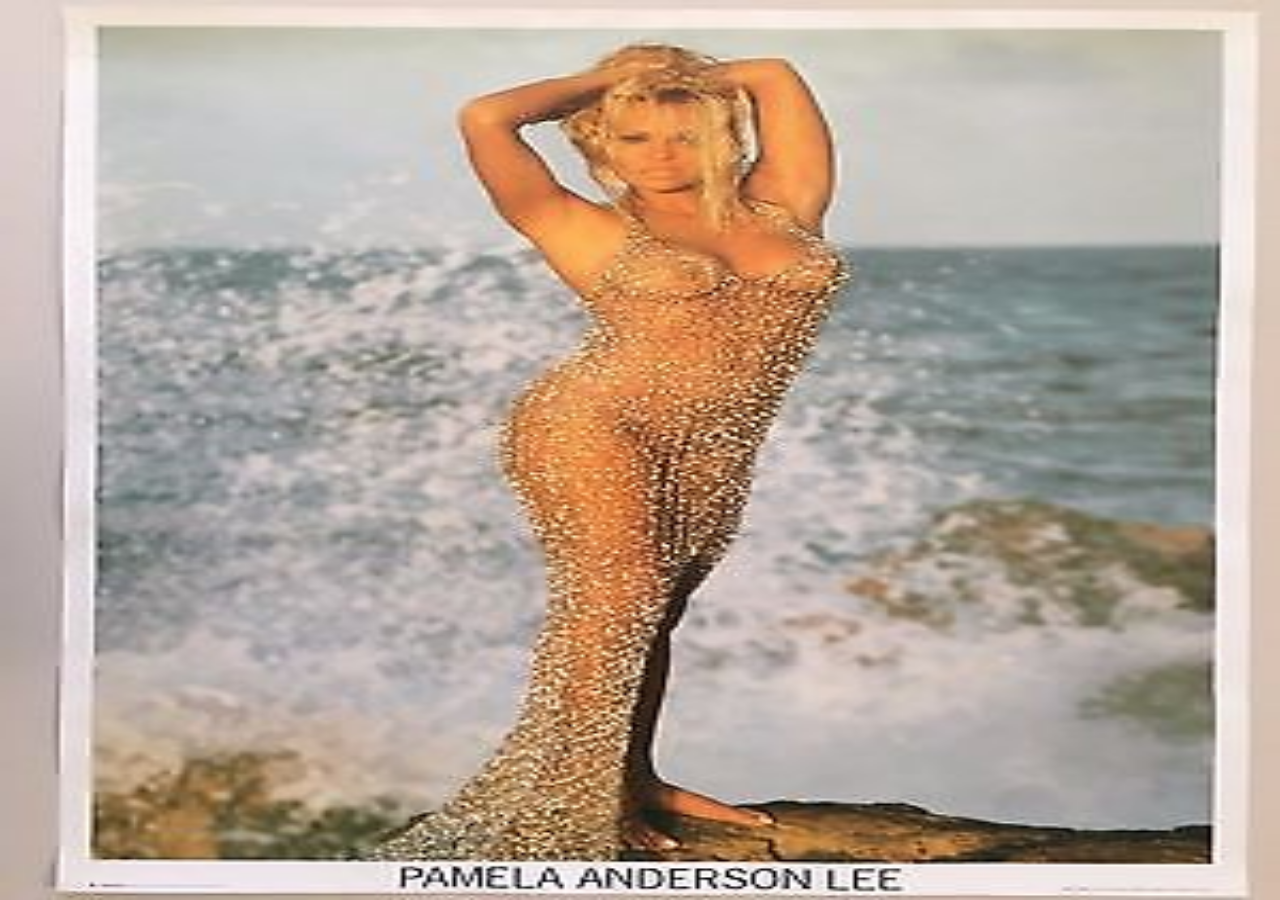
<file: index2.html>
<!DOCTYPE html>
<html lang="en">
<head>
  <meta charset="UTF-8">
  <meta name="viewport" content="width=device-width, initial-scale=1.0">
  <title>Image Eraser</title>
  <style>
    body {
      margin: 0;
      overflow: hidden;
    }

    canvas {
      display: block;
    }
  </style>
</head>
<body>

<canvas id="canvas"></canvas>

<script>
  // Set up the canvas
  const canvas = document.getElementById('canvas');
  const ctx = canvas.getContext('2d');

  // Set the canvas size
  canvas.width = window.innerWidth;
  canvas.height = window.innerHeight;

  // Load the background image
  const backgroundImage = new Image();
  backgroundImage.src = 'assets/images/pamela.jpeg';

  // Draw the background image on the canvas
  backgroundImage.onload = function () {
    ctx.drawImage(backgroundImage, 0, 0, canvas.width, canvas.height);
  };

  // Flag to determine whether erasing is active
  let isErasing = false;

  // Event listeners for mouse down and up
  canvas.addEventListener('mousedown', () => {
    isErasing = true;
  });

  canvas.addEventListener('mouseup', () => {
    isErasing = false;
  });

  // Event listener for mouse move
  canvas.addEventListener('mousemove', (e) => {
    if (isErasing) {
      // Get the current mouse position
      const x = e.clientX - canvas.getBoundingClientRect().left;
      const y = e.clientY - canvas.getBoundingClientRect().top;

      // Clear a portion of the canvas at the mouse position
      ctx.clearRect(x - 10, y - 10, 20, 20);
    }
  });
</script>

</body>
</html>
</file>
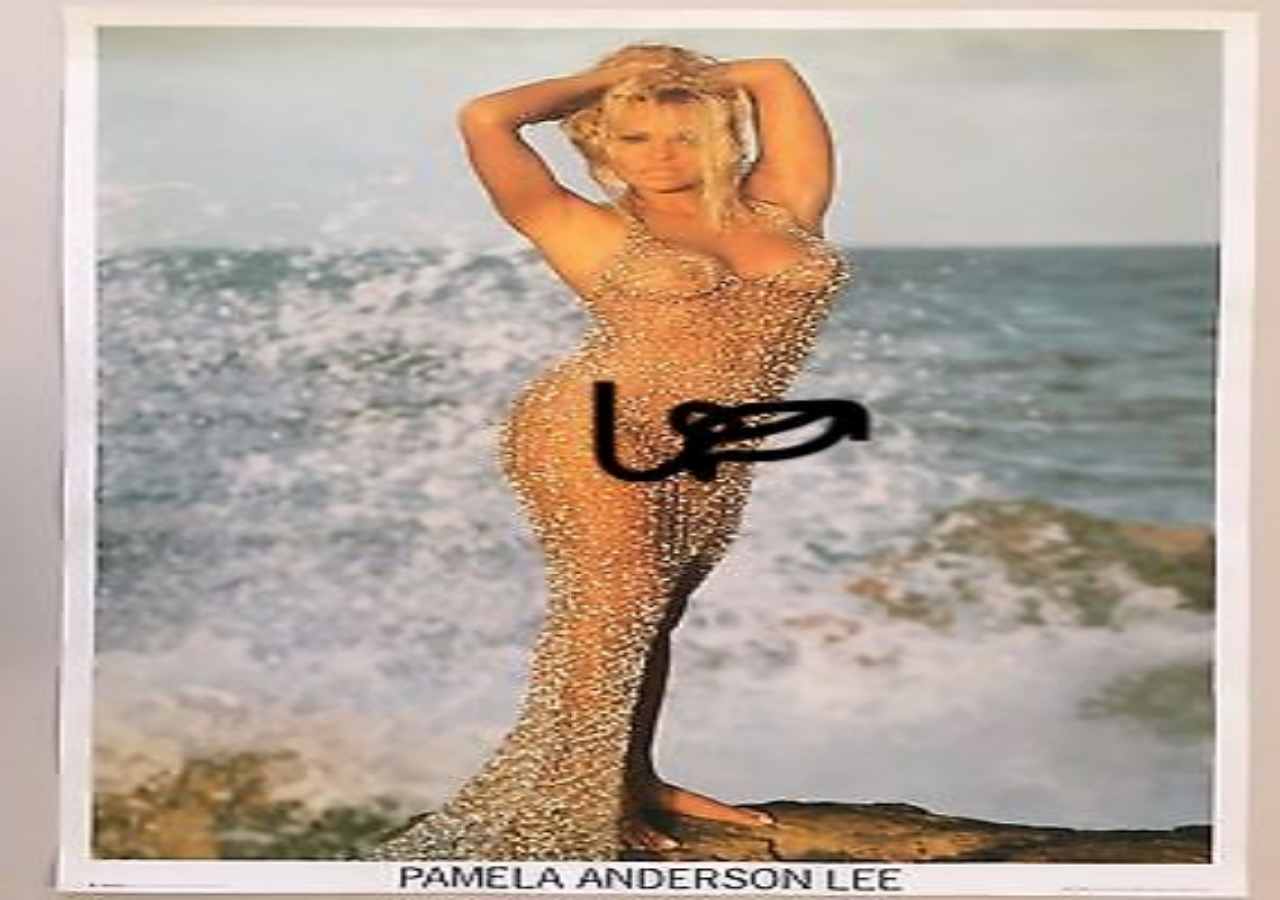
<file: index3.html>
<!DOCTYPE html>
<html lang="en">
<head>
  <meta charset="UTF-8">
  <meta name="viewport" content="width=device-width, initial-scale=1.0">
  <title>pamr</title>
  <style>
    body {
      margin: 0;
      overflow: hidden;
    }

    canvas {
      display: block;
    }

    #background-image {
      position: fixed;
      top: 0;
      left: 0;
      width: 100vw;
      height: 100vh;
      pointer-events: none; /* Allows clicks to pass through the image to the canvas */
    }
  </style>
</head>
<body>

<img id="background-image" src="assets/images/pamelaWithText.jpeg" alt="Background Image">

<canvas id="canvas"></canvas>

<script>
  // Set up the canvas
  const canvas = document.getElementById('canvas');
  const ctx = canvas.getContext('2d');

  // Set the canvas size
  canvas.width = window.innerWidth;
  canvas.height = window.innerHeight;

  // Load the background image
  const backgroundImage = new Image();
  backgroundImage.src = 'assets/images/pamela.jpeg';

  // Draw the background image on the canvas
  backgroundImage.onload = function () {
    ctx.drawImage(backgroundImage, 0, 0, canvas.width, canvas.height);
  };

  // Flag to determine whether erasing is active
  let isErasing = false;

  // Event listeners for mouse down and up
  canvas.addEventListener('mousedown', () => {
    isErasing = true;
  });

  canvas.addEventListener('mouseup', () => {
    isErasing = false;
  });

  // Event listener for mouse move
  canvas.addEventListener('mousemove', (e) => {
    if (isErasing) {
      // Get the current mouse position
      const x = e.clientX - canvas.getBoundingClientRect().left;
      const y = e.clientY - canvas.getBoundingClientRect().top;

      // Clear a portion of the canvas at the mouse position
      ctx.clearRect(x - 10, y - 10, 20, 20);
    }
  });
</script>

</body>
</html>
</file>
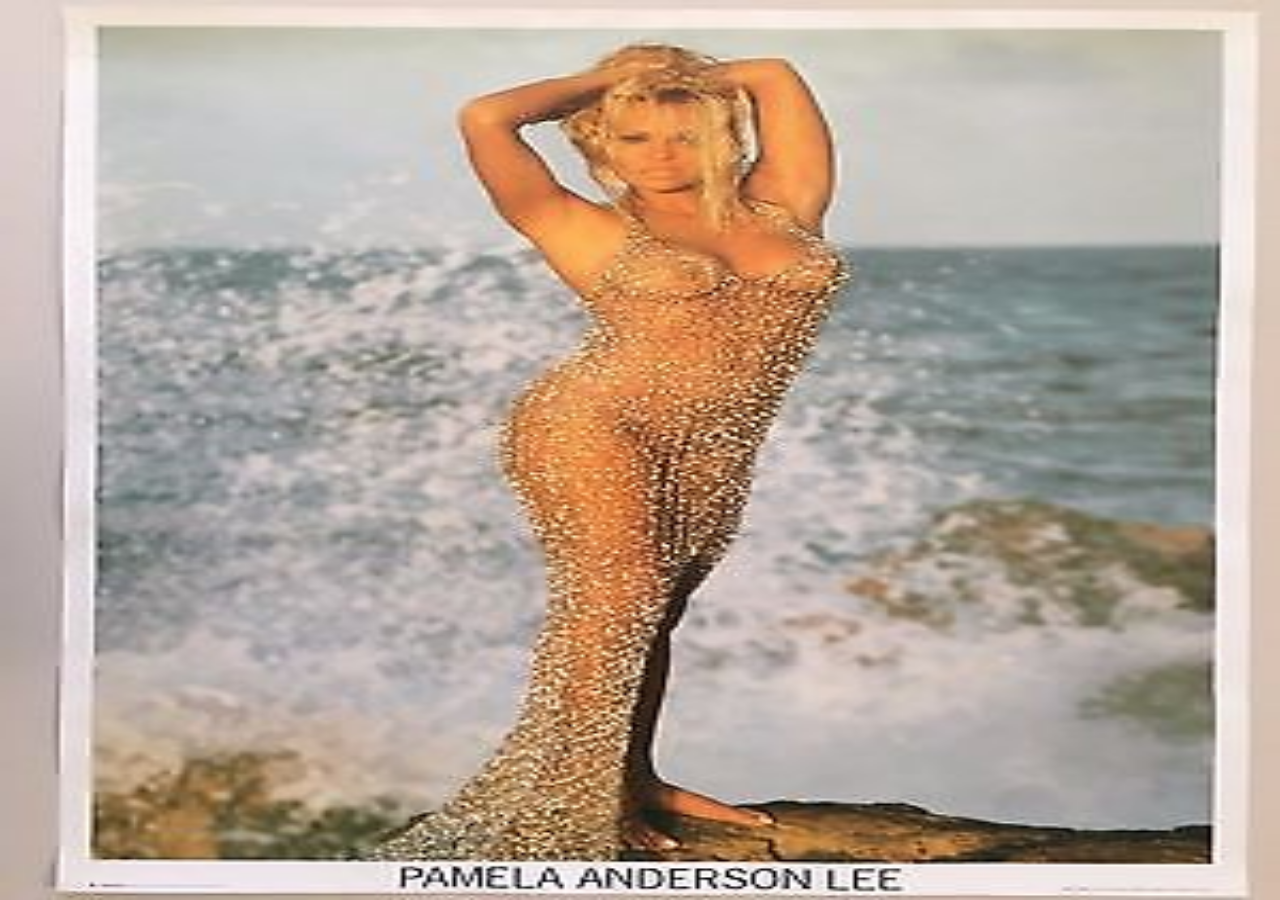
<file: indy.html>
<!DOCTYPE html>
<html lang="en">
<head>
  <meta charset="UTF-8">
  <meta name="viewport" content="width=device-width, initial-scale=1.0">
  <title>Image Reveal</title>
  <style>
    body {
      margin: 0;
      overflow: hidden;
    }

    #background-image {
      position: fixed;
      top: 0;
      left: 0;
      width: 100vw;
      height: 100vh;
      z-index: 1;
    }

    #canvas {
      position: fixed;
      top: 0;
      left: 0;
      width: 100vw;
      height: 100vh;
      z-index: 2;
    }
  </style>
</head>
<body>

<img id="background-image" src="assets/images/pamelaWithText.jpeg" alt="Background Image">
<canvas id="canvas"></canvas>

<script>
  const canvas = document.getElementById('canvas');
  const ctx = canvas.getContext('2d');
  canvas.width = window.innerWidth;
  canvas.height = window.innerHeight;

  const backgroundImage = new Image();
  backgroundImage.src = 'assets/images/pamela.jpeg';

  backgroundImage.onload = function () {
    ctx.drawImage(backgroundImage, 0, 0, canvas.width, canvas.height);
  };

  let isErasing = false;

  canvas.addEventListener('mousedown', () => {
    isErasing = true;
  });

  canvas.addEventListener('mouseup', () => {
    isErasing = false;
  });

  canvas.addEventListener('mousemove', (e) => {
    if (isErasing) {
      const x = e.clientX;
      const y = e.clientY;
      ctx.clearRect(x - 10, y - 10, 20, 20);
    }
  });
</script>

</body>
</html>
</file>
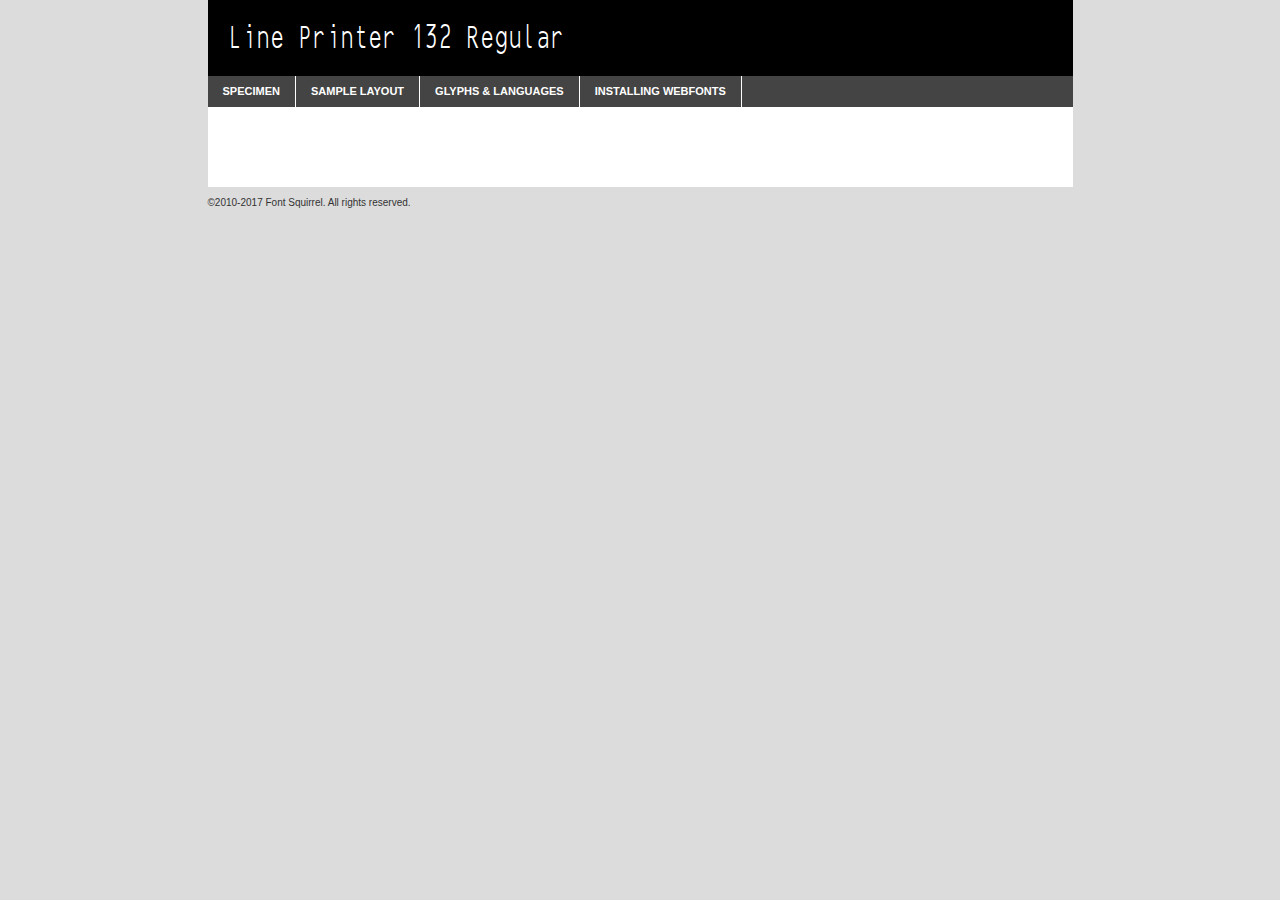
<file: assets/fonts/lp132font/line_printer_132_regular-demo.html>
<!DOCTYPE html PUBLIC "-//W3C//DTD XHTML 1.0 Transitional//EN"
	"http://www.w3.org/TR/xhtml1/DTD/xhtml1-transitional.dtd">

<html xmlns="http://www.w3.org/1999/xhtml" xml:lang="en" lang="en">
<head>
	<meta http-equiv="Content-Type" content="text/html; charset=utf-8" />
	<script src="http://ajax.googleapis.com/ajax/libs/jquery/1.7.2/jquery.min.js" type="text/javascript" charset="utf-8"></script>
	<script type="text/javascript">
	(function($){$.fn.easyTabs=function(option){var param=jQuery.extend({fadeSpeed:"fast",defaultContent:1,activeClass:'active'},option);$(this).each(function(){var thisId="#"+this.id;if(param.defaultContent==''){param.defaultContent=1;}
	if(typeof param.defaultContent=="number")
	{var defaultTab=$(thisId+" .tabs li:eq("+(param.defaultContent-1)+") a").attr('href').substr(1);}else{var defaultTab=param.defaultContent;}
	$(thisId+" .tabs li a").each(function(){var tabToHide=$(this).attr('href').substr(1);$("#"+tabToHide).addClass('easytabs-tab-content');});hideAll();changeContent(defaultTab);function hideAll(){$(thisId+" .easytabs-tab-content").hide();}
	function changeContent(tabId){hideAll();$(thisId+" .tabs li").removeClass(param.activeClass);$(thisId+" .tabs li a[href=#"+tabId+"]").closest('li').addClass(param.activeClass);if(param.fadeSpeed!="none")
	{$(thisId+" #"+tabId).fadeIn(param.fadeSpeed);}else{$(thisId+" #"+tabId).show();}}
	$(thisId+" .tabs li").click(function(){var tabId=$(this).find('a').attr('href').substr(1);changeContent(tabId);return false;});});}})(jQuery);
	</script>
	<link rel="stylesheet" href="specimen_files/specimen_stylesheet.css" type="text/css" charset="utf-8" />
	<link rel="stylesheet" href="stylesheet.css" type="text/css" charset="utf-8" />

	<style type="text/css">
					body{
				font-family: 'line_printer_132regular';
							}
		</style>

	<title>Line Printer 132 Regular Specimen</title>
	
	
	<script type="text/javascript" charset="utf-8">
		$(document).ready(function() {
			$('#container').easyTabs({defaultContent:1});
		});
	</script>
</head>

<body>
<div id="container">
	<div id="header">
		Line Printer 132 Regular	</div>
	<ul class="tabs">
		<li><a href="#specimen">Specimen</a></li>
		<li><a href="#layout">Sample Layout</a></li>
				<li><a href="#glyphs">Glyphs &amp; Languages</a></li>
		<li><a href="#installing">Installing Webfonts</a></li>
		
	</ul>
	
	<div id="main_content">

		
			<div id="specimen">
		
				<div class="section">
					<div class="grid12 firstcol">
						<div class="huge">AaBb</div>
					</div>
				</div>
		
				<div class="section">
					<div class="glyph_range">A&#x200B;B&#x200b;C&#x200b;D&#x200b;E&#x200b;F&#x200b;G&#x200b;H&#x200b;I&#x200b;J&#x200b;K&#x200b;L&#x200b;M&#x200b;N&#x200b;O&#x200b;P&#x200b;Q&#x200b;R&#x200b;S&#x200b;T&#x200b;U&#x200b;V&#x200b;W&#x200b;X&#x200b;Y&#x200b;Z&#x200b;a&#x200b;b&#x200b;c&#x200b;d&#x200b;e&#x200b;f&#x200b;g&#x200b;h&#x200b;i&#x200b;j&#x200b;k&#x200b;l&#x200b;m&#x200b;n&#x200b;o&#x200b;p&#x200b;q&#x200b;r&#x200b;s&#x200b;t&#x200b;u&#x200b;v&#x200b;w&#x200b;x&#x200b;y&#x200b;z&#x200b;1&#x200b;2&#x200b;3&#x200b;4&#x200b;5&#x200b;6&#x200b;7&#x200b;8&#x200b;9&#x200b;0&#x200b;&amp;&#x200b;.&#x200b;,&#x200b;?&#x200b;!&#x200b;&#64;&#x200b;(&#x200b;)&#x200b;#&#x200b;$&#x200b;%&#x200b;*&#x200b;+&#x200b;-&#x200b;=&#x200b;:&#x200b;;</div>
				</div>
				<div class="section">
					<div class="grid12 firstcol">
						<table class="sample_table">
							<tr><td>10</td><td class="size10">abcdefghijklmnopqrstuvwxyzABCDEFGHIJKLMNOPQRSTUVWXYZ0123456789abcdefghijklmnopqrstuvwxyzABCDEFGHIJKLMNOPQRSTUVWXYZ0123456789abcdefghijklmnopqrstuvwxyzABCDEFGHIJKLMNOPQRSTUVWXYZ</td></tr>
							<tr><td>11</td><td class="size11">abcdefghijklmnopqrstuvwxyzABCDEFGHIJKLMNOPQRSTUVWXYZ0123456789abcdefghijklmnopqrstuvwxyzABCDEFGHIJKLMNOPQRSTUVWXYZ0123456789abcdefghijklmnopqrstuvwxyzABCDEFGHIJKLMNOPQRSTUVWXYZ</td></tr>
							<tr><td>12</td><td class="size12">abcdefghijklmnopqrstuvwxyzABCDEFGHIJKLMNOPQRSTUVWXYZ0123456789abcdefghijklmnopqrstuvwxyzABCDEFGHIJKLMNOPQRSTUVWXYZ0123456789abcdefghijklmnopqrstuvwxyzABCDEFGHIJKLMNOPQRSTUVWXYZ</td></tr>
							<tr><td>13</td><td class="size13">abcdefghijklmnopqrstuvwxyzABCDEFGHIJKLMNOPQRSTUVWXYZ0123456789abcdefghijklmnopqrstuvwxyzABCDEFGHIJKLMNOPQRSTUVWXYZ0123456789abcdefghijklmnopqrstuvwxyzABCDEFGHIJKLMNOPQRSTUVWXYZ</td></tr>
							<tr><td>14</td><td class="size14">abcdefghijklmnopqrstuvwxyzABCDEFGHIJKLMNOPQRSTUVWXYZ0123456789abcdefghijklmnopqrstuvwxyzABCDEFGHIJKLMNOPQRSTUVWXYZ0123456789abcdefghijklmnopqrstuvwxyzABCDEFGHIJKLMNOPQRSTUVWXYZ</td></tr>
							<tr><td>16</td><td class="size16">abcdefghijklmnopqrstuvwxyzABCDEFGHIJKLMNOPQRSTUVWXYZ0123456789abcdefghijklmnopqrstuvwxyzABCDEFGHIJKLMNOPQRSTUVWXYZ</td></tr>
							<tr><td>18</td><td class="size18">abcdefghijklmnopqrstuvwxyzABCDEFGHIJKLMNOPQRSTUVWXYZ0123456789abcdefghijklmnopqrstuvwxyzABCDEFGHIJKLMNOPQRSTUVWXYZ</td></tr>
							<tr><td>20</td><td class="size20">abcdefghijklmnopqrstuvwxyzABCDEFGHIJKLMNOPQRSTUVWXYZ0123456789abcdefghijklmnopqrstuvwxyzABCDEFGHIJKLMNOPQRSTUVWXYZ</td></tr>
							<tr><td>24</td><td class="size24">abcdefghijklmnopqrstuvwxyzABCDEFGHIJKLMNOPQRSTUVWXYZ0123456789abcdefghijklmnopqrstuvwxyzABCDEFGHIJKLMNOPQRSTUVWXYZ</td></tr>
							<tr><td>30</td><td class="size30">abcdefghijklmnopqrstuvwxyzABCDEFGHIJKLMNOPQRSTUVWXYZ0123456789abcdefghijklmnopqrstuvwxyzABCDEFGHIJKLMNOPQRSTUVWXYZ</td></tr>
							<tr><td>36</td><td class="size36">abcdefghijklmnopqrstuvwxyzABCDEFGHIJKLMNOPQRSTUVWXYZ0123456789abcdefghijklmnopqrstuvwxyzABCDEFGHIJKLMNOPQRSTUVWXYZ</td></tr>
							<tr><td>48</td><td class="size48">abcdefghijklmnopqrstuvwxyzABCDEFGHIJKLMNOPQRSTUVWXYZ0123456789abcdefghijklmnopqrstuvwxyzABCDEFGHIJKLMNOPQRSTUVWXYZ</td></tr>
							<tr><td>60</td><td class="size60">abcdefghijklmnopqrstuvwxyzABCDEFGHIJKLMNOPQRSTUVWXYZ0123456789abcdefghijklmnopqrstuvwxyzABCDEFGHIJKLMNOPQRSTUVWXYZ</td></tr>
							<tr><td>72</td><td class="size72">abcdefghijklmnopqrstuvwxyzABCDEFGHIJKLMNOPQRSTUVWXYZ0123456789abcdefghijklmnopqrstuvwxyzABCDEFGHIJKLMNOPQRSTUVWXYZ</td></tr>
							<tr><td>90</td><td class="size90">abcdefghijklmnopqrstuvwxyzABCDEFGHIJKLMNOPQRSTUVWXYZ0123456789abcdefghijklmnopqrstuvwxyzABCDEFGHIJKLMNOPQRSTUVWXYZ</td></tr>
						</table>
				
					</div>
			
				</div>
		
		
		
								<div class="section" id="bodycomparison">


										<div id="xheight">
				<div class="fontbody">&#x25FC;&#x25FC;&#x25FC;&#x25FC;&#x25FC;&#x25FC;&#x25FC;&#x25FC;&#x25FC;&#x25FC;&#x25FC;&#x25FC;&#x25FC;&#x25FC;&#x25FC;&#x25FC;&#x25FC;&#x25FC;&#x25FC;&#x25FC;&#x25FC;&#x25FC;&#x25FC;&#x25FC;&#x25FC;&#x25FC;&#x25FC;&#x25FC;&#x25FC;&#x25FC;&#x25FC;&#x25FC;&#x25FC;&#x25FC;&#x25FC;&#x25FC;&#x25FC;&#x25FC;&#x25FC;&#x25FC;&#x25FC;&#x25FC;&#x25FC;&#x25FC;&#x25FC;&#x25FC;&#x25FC;&#x25FC;&#x25FC;&#x25FC;&#x25FC;&#x25FC;&#x25FC;&#x25FC;&#x25FC;&#x25FC;&#x25FC;&#x25FC;&#x25FC;&#x25FC;&#x25FC;&#x25FC;&#x25FC;&#x25FC;&#x25FC;&#x25FC;&#x25FC;&#x25FC;&#x25FC;&#x25FC;&#x25FC;&#x25FC;&#x25FC;&#x25FC;&#x25FC;&#x25FC;&#x25FC;&#x25FC;&#x25FC;&#x25FC;&#x25FC;&#x25FC;&#x25FC;&#x25FC;&#x25FC;&#x25FC;&#x25FC;&#x25FC;&#x25FC;&#x25FC;&#x25FC;&#x25FC;&#x25FC;&#x25FC;&#x25FC;&#x25FC;&#x25FC;&#x25FC;&#x25FC;body</div><div class="arialbody">body</div><div class="verdanabody">body</div><div class="georgiabody">body</div></div>
										<div class="fontbody" style="z-index:1">
											body<span>Line Printer 132 Regular</span>
										</div>
										<div class="arialbody" style="z-index:1">
											body<span>Arial</span>
										</div>
										<div class="verdanabody" style="z-index:1">
											body<span>Verdana</span>
										</div>
										<div class="georgiabody" style="z-index:1">
											body<span>Georgia</span>
										</div>



								</div>
		
		
				<div class="section psample psample_row1" id="">
					
					<div class="grid2 firstcol">
						<p class="size10"><span>10.</span>Aenean lacinia bibendum nulla sed consectetur. Fusce dapibus, tellus ac cursus commodo, tortor mauris condimentum nibh, ut fermentum massa justo sit amet risus. Nullam id dolor id nibh ultricies vehicula ut id elit. Cum sociis natoque penatibus et magnis dis parturient montes, nascetur ridiculus mus. Nulla vitae elit libero, a pharetra augue.</p>
			
					</div>
					<div class="grid3">
						<p class="size11"><span>11.</span>Aenean lacinia bibendum nulla sed consectetur. Fusce dapibus, tellus ac cursus commodo, tortor mauris condimentum nibh, ut fermentum massa justo sit amet risus. Nullam id dolor id nibh ultricies vehicula ut id elit. Cum sociis natoque penatibus et magnis dis parturient montes, nascetur ridiculus mus. Nulla vitae elit libero, a pharetra augue.</p>
			
					</div>
					<div class="grid3">
						<p class="size12"><span>12.</span>Aenean lacinia bibendum nulla sed consectetur. Fusce dapibus, tellus ac cursus commodo, tortor mauris condimentum nibh, ut fermentum massa justo sit amet risus. Nullam id dolor id nibh ultricies vehicula ut id elit. Cum sociis natoque penatibus et magnis dis parturient montes, nascetur ridiculus mus. Nulla vitae elit libero, a pharetra augue.</p>
			
					</div>
					<div class="grid4">
						<p class="size13"><span>13.</span>Aenean lacinia bibendum nulla sed consectetur. Fusce dapibus, tellus ac cursus commodo, tortor mauris condimentum nibh, ut fermentum massa justo sit amet risus. Nullam id dolor id nibh ultricies vehicula ut id elit. Cum sociis natoque penatibus et magnis dis parturient montes, nascetur ridiculus mus. Nulla vitae elit libero, a pharetra augue.</p>
			
					</div>
					<div class="white_blend"></div>
					
				</div>
				<div class="section psample psample_row2" id="">
					<div class="grid3 firstcol">
						<p class="size14"><span>14.</span>Aenean lacinia bibendum nulla sed consectetur. Fusce dapibus, tellus ac cursus commodo, tortor mauris condimentum nibh, ut fermentum massa justo sit amet risus. Nullam id dolor id nibh ultricies vehicula ut id elit. Cum sociis natoque penatibus et magnis dis parturient montes, nascetur ridiculus mus. Nulla vitae elit libero, a pharetra augue.</p>
			
					</div>
					<div class="grid4">
						<p class="size16"><span>16.</span>Aenean lacinia bibendum nulla sed consectetur. Fusce dapibus, tellus ac cursus commodo, tortor mauris condimentum nibh, ut fermentum massa justo sit amet risus. Nullam id dolor id nibh ultricies vehicula ut id elit. Cum sociis natoque penatibus et magnis dis parturient montes, nascetur ridiculus mus. Nulla vitae elit libero, a pharetra augue.</p>
			
					</div>
					<div class="grid5">
						<p class="size18"><span>18.</span>Aenean lacinia bibendum nulla sed consectetur. Fusce dapibus, tellus ac cursus commodo, tortor mauris condimentum nibh, ut fermentum massa justo sit amet risus. Nullam id dolor id nibh ultricies vehicula ut id elit. Cum sociis natoque penatibus et magnis dis parturient montes, nascetur ridiculus mus. Nulla vitae elit libero, a pharetra augue.</p>
			
					</div>

					<div class="white_blend"></div>

				</div>
				
				<div class="section psample psample_row3" id="">
					<div class="grid5 firstcol">
						<p class="size20"><span>20.</span>Aenean lacinia bibendum nulla sed consectetur. Fusce dapibus, tellus ac cursus commodo, tortor mauris condimentum nibh, ut fermentum massa justo sit amet risus. Nullam id dolor id nibh ultricies vehicula ut id elit. Cum sociis natoque penatibus et magnis dis parturient montes, nascetur ridiculus mus. Nulla vitae elit libero, a pharetra augue.</p>
					</div>
					<div class="grid7">
						<p class="size24"><span>24.</span>Aenean lacinia bibendum nulla sed consectetur. Fusce dapibus, tellus ac cursus commodo, tortor mauris condimentum nibh, ut fermentum massa justo sit amet risus. Nullam id dolor id nibh ultricies vehicula ut id elit. Cum sociis natoque penatibus et magnis dis parturient montes, nascetur ridiculus mus. Nulla vitae elit libero, a pharetra augue.</p>
					</div>
					
					<div class="white_blend"></div>
					
				</div>
				
				<div class="section psample psample_row4" id="">
					<div class="grid12 firstcol">
						<p class="size30"><span>30.</span>Aenean lacinia bibendum nulla sed consectetur. Fusce dapibus, tellus ac cursus commodo, tortor mauris condimentum nibh, ut fermentum massa justo sit amet risus. Nullam id dolor id nibh ultricies vehicula ut id elit. Cum sociis natoque penatibus et magnis dis parturient montes, nascetur ridiculus mus. Nulla vitae elit libero, a pharetra augue.</p>
					</div>
					<div class="white_blend"></div>
					
				</div>
				
				
				
				<div class="section psample psample_row1 fullreverse">
					<div class="grid2 firstcol">
						<p class="size10"><span>10.</span>Aenean lacinia bibendum nulla sed consectetur. Fusce dapibus, tellus ac cursus commodo, tortor mauris condimentum nibh, ut fermentum massa justo sit amet risus. Nullam id dolor id nibh ultricies vehicula ut id elit. Cum sociis natoque penatibus et magnis dis parturient montes, nascetur ridiculus mus. Nulla vitae elit libero, a pharetra augue.</p>
			
					</div>
					<div class="grid3">
						<p class="size11"><span>11.</span>Aenean lacinia bibendum nulla sed consectetur. Fusce dapibus, tellus ac cursus commodo, tortor mauris condimentum nibh, ut fermentum massa justo sit amet risus. Nullam id dolor id nibh ultricies vehicula ut id elit. Cum sociis natoque penatibus et magnis dis parturient montes, nascetur ridiculus mus. Nulla vitae elit libero, a pharetra augue.</p>
			
					</div>
					<div class="grid3">
						<p class="size12"><span>12.</span>Aenean lacinia bibendum nulla sed consectetur. Fusce dapibus, tellus ac cursus commodo, tortor mauris condimentum nibh, ut fermentum massa justo sit amet risus. Nullam id dolor id nibh ultricies vehicula ut id elit. Cum sociis natoque penatibus et magnis dis parturient montes, nascetur ridiculus mus. Nulla vitae elit libero, a pharetra augue.</p>
			
					</div>
					<div class="grid4">
						<p class="size13"><span>13.</span>Aenean lacinia bibendum nulla sed consectetur. Fusce dapibus, tellus ac cursus commodo, tortor mauris condimentum nibh, ut fermentum massa justo sit amet risus. Nullam id dolor id nibh ultricies vehicula ut id elit. Cum sociis natoque penatibus et magnis dis parturient montes, nascetur ridiculus mus. Nulla vitae elit libero, a pharetra augue.</p>
			
					</div>
					<div class="black_blend"></div>
					
				</div>
				
				<div class="section psample psample_row2 fullreverse">
					<div class="grid3 firstcol">
						<p class="size14"><span>14.</span>Aenean lacinia bibendum nulla sed consectetur. Fusce dapibus, tellus ac cursus commodo, tortor mauris condimentum nibh, ut fermentum massa justo sit amet risus. Nullam id dolor id nibh ultricies vehicula ut id elit. Cum sociis natoque penatibus et magnis dis parturient montes, nascetur ridiculus mus. Nulla vitae elit libero, a pharetra augue.</p>
			
					</div>
					<div class="grid4">
						<p class="size16"><span>16.</span>Aenean lacinia bibendum nulla sed consectetur. Fusce dapibus, tellus ac cursus commodo, tortor mauris condimentum nibh, ut fermentum massa justo sit amet risus. Nullam id dolor id nibh ultricies vehicula ut id elit. Cum sociis natoque penatibus et magnis dis parturient montes, nascetur ridiculus mus. Nulla vitae elit libero, a pharetra augue.</p>
			
					</div>
					<div class="grid5">
						<p class="size18"><span>18.</span>Aenean lacinia bibendum nulla sed consectetur. Fusce dapibus, tellus ac cursus commodo, tortor mauris condimentum nibh, ut fermentum massa justo sit amet risus. Nullam id dolor id nibh ultricies vehicula ut id elit. Cum sociis natoque penatibus et magnis dis parturient montes, nascetur ridiculus mus. Nulla vitae elit libero, a pharetra augue.</p>
			
					</div>
					<div class="black_blend"></div>

				</div>
				
				<div class="section psample fullreverse psample_row3" id="">
					<div class="grid5 firstcol">
						<p class="size20"><span>20.</span>Aenean lacinia bibendum nulla sed consectetur. Fusce dapibus, tellus ac cursus commodo, tortor mauris condimentum nibh, ut fermentum massa justo sit amet risus. Nullam id dolor id nibh ultricies vehicula ut id elit. Cum sociis natoque penatibus et magnis dis parturient montes, nascetur ridiculus mus. Nulla vitae elit libero, a pharetra augue.</p>
					</div>
					<div class="grid7">
						<p class="size24"><span>24.</span>Aenean lacinia bibendum nulla sed consectetur. Fusce dapibus, tellus ac cursus commodo, tortor mauris condimentum nibh, ut fermentum massa justo sit amet risus. Nullam id dolor id nibh ultricies vehicula ut id elit. Cum sociis natoque penatibus et magnis dis parturient montes, nascetur ridiculus mus. Nulla vitae elit libero, a pharetra augue.</p>
					</div>
					
					<div class="black_blend"></div>
					
				</div>
				
				<div class="section psample fullreverse psample_row4" id="" style="border-bottom: 20px #000 solid;">
					<div class="grid12 firstcol">
						<p class="size30"><span>30.</span>Aenean lacinia bibendum nulla sed consectetur. Fusce dapibus, tellus ac cursus commodo, tortor mauris condimentum nibh, ut fermentum massa justo sit amet risus. Nullam id dolor id nibh ultricies vehicula ut id elit. Cum sociis natoque penatibus et magnis dis parturient montes, nascetur ridiculus mus. Nulla vitae elit libero, a pharetra augue.</p>
					</div>
					<div class="black_blend"></div>
					
				</div>
				
				
				
				
			</div>
			
			<div id="layout">
				
				<div class="section">
					
					<div class="grid12 firstcol">
						<h1>Lorem Ipsum Dolor</h1>
						<h2>Etiam porta sem malesuada magna mollis euismod</h2>
						
						<p class="byline">By <a href="#link">Aenean Lacinia</a></p>
					</div>
				</div>
				<div class="section">
					<div class="grid8 firstcol">
						<p class="large">Donec sed odio dui. Morbi leo risus, porta ac consectetur ac, vestibulum at eros. Fusce dapibus, tellus ac cursus commodo, tortor mauris condimentum nibh, ut fermentum massa justo sit amet risus. </p>

						
						<h3>Pellentesque ornare sem</h3>

						<p>Maecenas sed diam eget risus varius blandit sit amet non magna. Maecenas faucibus mollis interdum. Donec ullamcorper nulla non metus auctor fringilla. Nullam id dolor id nibh ultricies vehicula ut id elit. Nullam id dolor id nibh ultricies vehicula ut id elit. </p>

						<p>Aenean eu leo quam. Pellentesque ornare sem lacinia quam venenatis vestibulum. Lorem ipsum dolor sit amet, consectetur adipiscing elit. Cum sociis natoque penatibus et magnis dis parturient montes, nascetur ridiculus mus. </p>

						<p>Nulla vitae elit libero, a pharetra augue. Praesent commodo cursus magna, vel scelerisque nisl consectetur et. Aenean lacinia bibendum nulla sed consectetur. </p>

						<p>Nullam quis risus eget urna mollis ornare vel eu leo. Nullam quis risus eget urna mollis ornare vel eu leo. Maecenas sed diam eget risus varius blandit sit amet non magna. Donec ullamcorper nulla non metus auctor fringilla. </p>

						<h3>Cras mattis consectetur</h3>

						<p>Aenean eu leo quam. Pellentesque ornare sem lacinia quam venenatis vestibulum. Aenean lacinia bibendum nulla sed consectetur. Integer posuere erat a ante venenatis dapibus posuere velit aliquet. Cras mattis consectetur purus sit amet fermentum. </p>

						<p>Nullam id dolor id nibh ultricies vehicula ut id elit. Nullam quis risus eget urna mollis ornare vel eu leo. Cras mattis consectetur purus sit amet fermentum.</p>
					</div>
					
					<div class="grid4 sidebar">
						
						<div class="box reverse">
							<p class="last">Nullam quis risus eget urna mollis ornare vel eu leo. Donec ullamcorper nulla non metus auctor fringilla. Cras mattis consectetur purus sit amet fermentum. Sed posuere consectetur est at lobortis. Lorem ipsum dolor sit amet, consectetur adipiscing elit. </p>
						</div>
						
						<p class="caption">Maecenas sed diam eget risus varius.</p>

						<p>Vestibulum id ligula porta felis euismod semper. Integer posuere erat a ante venenatis dapibus posuere velit aliquet. Vestibulum id ligula porta felis euismod semper. Sed posuere consectetur est at lobortis. Maecenas sed diam eget risus varius blandit sit amet non magna. Fusce dapibus, tellus ac cursus commodo, tortor mauris condimentum nibh, ut fermentum massa justo sit amet risus. </p>

					

						<p>Duis mollis, est non commodo luctus, nisi erat porttitor ligula, eget lacinia odio sem nec elit. Aenean lacinia bibendum nulla sed consectetur. Vivamus sagittis lacus vel augue laoreet rutrum faucibus dolor auctor. Aenean lacinia bibendum nulla sed consectetur. Nullam quis risus eget urna mollis ornare vel eu leo. </p>

						<p>Praesent commodo cursus magna, vel scelerisque nisl consectetur et. Donec ullamcorper nulla non metus auctor fringilla. Maecenas faucibus mollis interdum. Fusce dapibus, tellus ac cursus commodo, tortor mauris condimentum nibh, ut fermentum massa justo sit amet risus. </p>

					</div>
				</div>
				
			</div>


			



		<div id="glyphs">
			<div class="section">
				<div class="grid12 firstcol">
			
				<h1>Language Support</h1>
				<p>The subset of Line Printer 132 Regular in this kit supports the following languages:<br />
			
					Albanian, Basque, Breton, Chamorro, Danish, Dutch, English, Faroese, Finnish, French, Frisian, Galician, German, Icelandic, Italian, Malagasy, Norwegian, Portuguese, Spanish, Alsatian, Aragonese, Arapaho, Arrernte, Asturian, Aymara, Bislama, Cebuano, Corsican, Fijian, French_creole, Genoese, Gilbertese, Greenlandic, Haitian_creole, Hiligaynon, Hmong, Hopi, Ibanag, Iloko_ilokano, Indonesian, Interglossa_glosa, Interlingua, Irish_gaelic, Jerriais, Lojban, Lombard, Luxembourgeois, Manx, Mohawk, Norfolk_pitcairnese, Occitan, Oromo, Pangasinan, Papiamento, Piedmontese, Potawatomi, Rhaeto-romance, Romansh, Rotokas, Sami_lule, Samoan, Sardinian, Scots_gaelic, Seychelles_creole, Shona, Sicilian, Somali, Southern_ndebele, Swahili, Swati_swazi, Tagalog_filipino_pilipino, Tetum, Tok_pisin, Uyghur_latinized, Volapuk, Walloon, Warlpiri, Xhosa, Yapese, Zulu, Latinbasic, Ubasic, Demo				</p>
				<h1>Glyph Chart</h1>
				<p>The subset of Line Printer 132 Regular in this kit includes all the glyphs listed below. Unicode entities are included above each glyph to help you insert individual characters into your layout.</p>
				<div id="glyph_chart">
			
																				 <div><p>&amp;#13;</p>&#13;</div>
																				 <div><p>&amp;#32;</p>&#32;</div>
																				 <div><p>&amp;#33;</p>&#33;</div>
																				 <div><p>&amp;#34;</p>&#34;</div>
																				 <div><p>&amp;#35;</p>&#35;</div>
																				 <div><p>&amp;#36;</p>&#36;</div>
																				 <div><p>&amp;#37;</p>&#37;</div>
																				 <div><p>&amp;#38;</p>&#38;</div>
																				 <div><p>&amp;#39;</p>&#39;</div>
																				 <div><p>&amp;#40;</p>&#40;</div>
																				 <div><p>&amp;#41;</p>&#41;</div>
																				 <div><p>&amp;#42;</p>&#42;</div>
																				 <div><p>&amp;#43;</p>&#43;</div>
																				 <div><p>&amp;#44;</p>&#44;</div>
																				 <div><p>&amp;#45;</p>&#45;</div>
																				 <div><p>&amp;#46;</p>&#46;</div>
																				 <div><p>&amp;#47;</p>&#47;</div>
																				 <div><p>&amp;#48;</p>&#48;</div>
																				 <div><p>&amp;#49;</p>&#49;</div>
																				 <div><p>&amp;#50;</p>&#50;</div>
																				 <div><p>&amp;#51;</p>&#51;</div>
																				 <div><p>&amp;#52;</p>&#52;</div>
																				 <div><p>&amp;#53;</p>&#53;</div>
																				 <div><p>&amp;#54;</p>&#54;</div>
																				 <div><p>&amp;#55;</p>&#55;</div>
																				 <div><p>&amp;#56;</p>&#56;</div>
																				 <div><p>&amp;#57;</p>&#57;</div>
																				 <div><p>&amp;#58;</p>&#58;</div>
																				 <div><p>&amp;#59;</p>&#59;</div>
																				 <div><p>&amp;#60;</p>&#60;</div>
																				 <div><p>&amp;#61;</p>&#61;</div>
																				 <div><p>&amp;#62;</p>&#62;</div>
																				 <div><p>&amp;#63;</p>&#63;</div>
																				 <div><p>&amp;#64;</p>&#64;</div>
																				 <div><p>&amp;#65;</p>&#65;</div>
																				 <div><p>&amp;#66;</p>&#66;</div>
																				 <div><p>&amp;#67;</p>&#67;</div>
																				 <div><p>&amp;#68;</p>&#68;</div>
																				 <div><p>&amp;#69;</p>&#69;</div>
																				 <div><p>&amp;#70;</p>&#70;</div>
																				 <div><p>&amp;#71;</p>&#71;</div>
																				 <div><p>&amp;#72;</p>&#72;</div>
																				 <div><p>&amp;#73;</p>&#73;</div>
																				 <div><p>&amp;#74;</p>&#74;</div>
																				 <div><p>&amp;#75;</p>&#75;</div>
																				 <div><p>&amp;#76;</p>&#76;</div>
																				 <div><p>&amp;#77;</p>&#77;</div>
																				 <div><p>&amp;#78;</p>&#78;</div>
																				 <div><p>&amp;#79;</p>&#79;</div>
																				 <div><p>&amp;#80;</p>&#80;</div>
																				 <div><p>&amp;#81;</p>&#81;</div>
																				 <div><p>&amp;#82;</p>&#82;</div>
																				 <div><p>&amp;#83;</p>&#83;</div>
																				 <div><p>&amp;#84;</p>&#84;</div>
																				 <div><p>&amp;#85;</p>&#85;</div>
																				 <div><p>&amp;#86;</p>&#86;</div>
																				 <div><p>&amp;#87;</p>&#87;</div>
																				 <div><p>&amp;#88;</p>&#88;</div>
																				 <div><p>&amp;#89;</p>&#89;</div>
																				 <div><p>&amp;#90;</p>&#90;</div>
																				 <div><p>&amp;#91;</p>&#91;</div>
																				 <div><p>&amp;#92;</p>&#92;</div>
																				 <div><p>&amp;#93;</p>&#93;</div>
																				 <div><p>&amp;#94;</p>&#94;</div>
																				 <div><p>&amp;#95;</p>&#95;</div>
																				 <div><p>&amp;#96;</p>&#96;</div>
																				 <div><p>&amp;#97;</p>&#97;</div>
																				 <div><p>&amp;#98;</p>&#98;</div>
																				 <div><p>&amp;#99;</p>&#99;</div>
																				 <div><p>&amp;#100;</p>&#100;</div>
																				 <div><p>&amp;#101;</p>&#101;</div>
																				 <div><p>&amp;#102;</p>&#102;</div>
																				 <div><p>&amp;#103;</p>&#103;</div>
																				 <div><p>&amp;#104;</p>&#104;</div>
																				 <div><p>&amp;#105;</p>&#105;</div>
																				 <div><p>&amp;#106;</p>&#106;</div>
																				 <div><p>&amp;#107;</p>&#107;</div>
																				 <div><p>&amp;#108;</p>&#108;</div>
																				 <div><p>&amp;#109;</p>&#109;</div>
																				 <div><p>&amp;#110;</p>&#110;</div>
																				 <div><p>&amp;#111;</p>&#111;</div>
																				 <div><p>&amp;#112;</p>&#112;</div>
																				 <div><p>&amp;#113;</p>&#113;</div>
																				 <div><p>&amp;#114;</p>&#114;</div>
																				 <div><p>&amp;#115;</p>&#115;</div>
																				 <div><p>&amp;#116;</p>&#116;</div>
																				 <div><p>&amp;#117;</p>&#117;</div>
																				 <div><p>&amp;#118;</p>&#118;</div>
																				 <div><p>&amp;#119;</p>&#119;</div>
																				 <div><p>&amp;#120;</p>&#120;</div>
																				 <div><p>&amp;#121;</p>&#121;</div>
																				 <div><p>&amp;#122;</p>&#122;</div>
																				 <div><p>&amp;#123;</p>&#123;</div>
																				 <div><p>&amp;#124;</p>&#124;</div>
																				 <div><p>&amp;#125;</p>&#125;</div>
																				 <div><p>&amp;#126;</p>&#126;</div>
																				 <div><p>&amp;#160;</p>&#160;</div>
																				 <div><p>&amp;#161;</p>&#161;</div>
																				 <div><p>&amp;#162;</p>&#162;</div>
																				 <div><p>&amp;#163;</p>&#163;</div>
																				 <div><p>&amp;#164;</p>&#164;</div>
																				 <div><p>&amp;#165;</p>&#165;</div>
																				 <div><p>&amp;#166;</p>&#166;</div>
																				 <div><p>&amp;#167;</p>&#167;</div>
																				 <div><p>&amp;#168;</p>&#168;</div>
																				 <div><p>&amp;#169;</p>&#169;</div>
																				 <div><p>&amp;#170;</p>&#170;</div>
																				 <div><p>&amp;#171;</p>&#171;</div>
																				 <div><p>&amp;#172;</p>&#172;</div>
																				 <div><p>&amp;#173;</p>&#173;</div>
																				 <div><p>&amp;#174;</p>&#174;</div>
																				 <div><p>&amp;#175;</p>&#175;</div>
																				 <div><p>&amp;#176;</p>&#176;</div>
																				 <div><p>&amp;#177;</p>&#177;</div>
																				 <div><p>&amp;#178;</p>&#178;</div>
																				 <div><p>&amp;#179;</p>&#179;</div>
																				 <div><p>&amp;#180;</p>&#180;</div>
																				 <div><p>&amp;#181;</p>&#181;</div>
																				 <div><p>&amp;#182;</p>&#182;</div>
																				 <div><p>&amp;#183;</p>&#183;</div>
																				 <div><p>&amp;#184;</p>&#184;</div>
																				 <div><p>&amp;#185;</p>&#185;</div>
																				 <div><p>&amp;#186;</p>&#186;</div>
																				 <div><p>&amp;#187;</p>&#187;</div>
																				 <div><p>&amp;#188;</p>&#188;</div>
																				 <div><p>&amp;#189;</p>&#189;</div>
																				 <div><p>&amp;#190;</p>&#190;</div>
																				 <div><p>&amp;#191;</p>&#191;</div>
																				 <div><p>&amp;#192;</p>&#192;</div>
																				 <div><p>&amp;#193;</p>&#193;</div>
																				 <div><p>&amp;#194;</p>&#194;</div>
																				 <div><p>&amp;#195;</p>&#195;</div>
																				 <div><p>&amp;#196;</p>&#196;</div>
																				 <div><p>&amp;#197;</p>&#197;</div>
																				 <div><p>&amp;#198;</p>&#198;</div>
																				 <div><p>&amp;#199;</p>&#199;</div>
																				 <div><p>&amp;#200;</p>&#200;</div>
																				 <div><p>&amp;#201;</p>&#201;</div>
																				 <div><p>&amp;#202;</p>&#202;</div>
																				 <div><p>&amp;#203;</p>&#203;</div>
																				 <div><p>&amp;#204;</p>&#204;</div>
																				 <div><p>&amp;#205;</p>&#205;</div>
																				 <div><p>&amp;#206;</p>&#206;</div>
																				 <div><p>&amp;#207;</p>&#207;</div>
																				 <div><p>&amp;#208;</p>&#208;</div>
																				 <div><p>&amp;#209;</p>&#209;</div>
																				 <div><p>&amp;#210;</p>&#210;</div>
																				 <div><p>&amp;#211;</p>&#211;</div>
																				 <div><p>&amp;#212;</p>&#212;</div>
																				 <div><p>&amp;#213;</p>&#213;</div>
																				 <div><p>&amp;#214;</p>&#214;</div>
																				 <div><p>&amp;#215;</p>&#215;</div>
																				 <div><p>&amp;#216;</p>&#216;</div>
																				 <div><p>&amp;#217;</p>&#217;</div>
																				 <div><p>&amp;#218;</p>&#218;</div>
																				 <div><p>&amp;#219;</p>&#219;</div>
																				 <div><p>&amp;#220;</p>&#220;</div>
																				 <div><p>&amp;#221;</p>&#221;</div>
																				 <div><p>&amp;#222;</p>&#222;</div>
																				 <div><p>&amp;#223;</p>&#223;</div>
																				 <div><p>&amp;#224;</p>&#224;</div>
																				 <div><p>&amp;#225;</p>&#225;</div>
																				 <div><p>&amp;#226;</p>&#226;</div>
																				 <div><p>&amp;#227;</p>&#227;</div>
																				 <div><p>&amp;#228;</p>&#228;</div>
																				 <div><p>&amp;#229;</p>&#229;</div>
																				 <div><p>&amp;#230;</p>&#230;</div>
																				 <div><p>&amp;#231;</p>&#231;</div>
																				 <div><p>&amp;#232;</p>&#232;</div>
																				 <div><p>&amp;#233;</p>&#233;</div>
																				 <div><p>&amp;#234;</p>&#234;</div>
																				 <div><p>&amp;#235;</p>&#235;</div>
																				 <div><p>&amp;#236;</p>&#236;</div>
																				 <div><p>&amp;#237;</p>&#237;</div>
																				 <div><p>&amp;#238;</p>&#238;</div>
																				 <div><p>&amp;#239;</p>&#239;</div>
																				 <div><p>&amp;#240;</p>&#240;</div>
																				 <div><p>&amp;#241;</p>&#241;</div>
																				 <div><p>&amp;#242;</p>&#242;</div>
																				 <div><p>&amp;#243;</p>&#243;</div>
																				 <div><p>&amp;#244;</p>&#244;</div>
																				 <div><p>&amp;#245;</p>&#245;</div>
																				 <div><p>&amp;#246;</p>&#246;</div>
																				 <div><p>&amp;#247;</p>&#247;</div>
																				 <div><p>&amp;#248;</p>&#248;</div>
																				 <div><p>&amp;#249;</p>&#249;</div>
																				 <div><p>&amp;#250;</p>&#250;</div>
																				 <div><p>&amp;#251;</p>&#251;</div>
																				 <div><p>&amp;#252;</p>&#252;</div>
																				 <div><p>&amp;#253;</p>&#253;</div>
																				 <div><p>&amp;#254;</p>&#254;</div>
																				 <div><p>&amp;#255;</p>&#255;</div>
																				 <div><p>&amp;#338;</p>&#338;</div>
																				 <div><p>&amp;#339;</p>&#339;</div>
																				 <div><p>&amp;#376;</p>&#376;</div>
																				 <div><p>&amp;#710;</p>&#710;</div>
																				 <div><p>&amp;#732;</p>&#732;</div>
																				 <div><p>&amp;#8192;</p>&#8192;</div>
																				 <div><p>&amp;#8193;</p>&#8193;</div>
																				 <div><p>&amp;#8194;</p>&#8194;</div>
																				 <div><p>&amp;#8195;</p>&#8195;</div>
																				 <div><p>&amp;#8196;</p>&#8196;</div>
																				 <div><p>&amp;#8197;</p>&#8197;</div>
																				 <div><p>&amp;#8198;</p>&#8198;</div>
																				 <div><p>&amp;#8199;</p>&#8199;</div>
																				 <div><p>&amp;#8200;</p>&#8200;</div>
																				 <div><p>&amp;#8201;</p>&#8201;</div>
																				 <div><p>&amp;#8202;</p>&#8202;</div>
																				 <div><p>&amp;#8208;</p>&#8208;</div>
																				 <div><p>&amp;#8209;</p>&#8209;</div>
																				 <div><p>&amp;#8210;</p>&#8210;</div>
																				 <div><p>&amp;#8211;</p>&#8211;</div>
																				 <div><p>&amp;#8212;</p>&#8212;</div>
																				 <div><p>&amp;#8216;</p>&#8216;</div>
																				 <div><p>&amp;#8217;</p>&#8217;</div>
																				 <div><p>&amp;#8218;</p>&#8218;</div>
																				 <div><p>&amp;#8220;</p>&#8220;</div>
																				 <div><p>&amp;#8221;</p>&#8221;</div>
																				 <div><p>&amp;#8222;</p>&#8222;</div>
																				 <div><p>&amp;#8226;</p>&#8226;</div>
																				 <div><p>&amp;#8230;</p>&#8230;</div>
																				 <div><p>&amp;#8239;</p>&#8239;</div>
																				 <div><p>&amp;#8249;</p>&#8249;</div>
																				 <div><p>&amp;#8250;</p>&#8250;</div>
																				 <div><p>&amp;#8287;</p>&#8287;</div>
																				 <div><p>&amp;#8482;</p>&#8482;</div>
																				 <div><p>&amp;#9724;</p>&#9724;</div>
																																						</div>	
				</div>
		
		
			</div>
		</div>
		
		
		<div id="specs">
			
		</div>
	
		<div id="installing">
			<div class="section">
				<div class="grid7 firstcol">
					<h1>Installing Webfonts</h1>
					
					<p>Webfonts are supported by all major browser platforms but not all in the same way. There are currently four different font formats that must be included in order to target all browsers. This includes TTF, WOFF, EOT and SVG.</p>
					
					<h2>1. Upload your webfonts</h2>
					<p>You must upload your webfont kit to your website. They should be in or near the same directory as your CSS files.</p>
					
					<h2>2. Include the webfont stylesheet</h2>
					<p>A special CSS @font-face declaration helps the various browsers select the appropriate font it needs without causing you a bunch of headaches. Learn more about this syntax by reading the <a href="https://www.fontspring.com/blog/further-hardening-of-the-bulletproof-syntax">Fontspring blog post</a> about it. The code for it is as follows:</p>


<code>
@font-face{ 
	font-family: 'MyWebFont';
	src: url('WebFont.eot');
	src: url('WebFont.eot?#iefix') format('embedded-opentype'),
	     url('WebFont.woff') format('woff'),
	     url('WebFont.ttf') format('truetype'),
	     url('WebFont.svg#webfont') format('svg');
}
</code>

	<p>We've already gone ahead and generated the code for you. All you have to do is link to the stylesheet in your HTML, like this:</p>
	<code>&lt;link rel=&quot;stylesheet&quot; href=&quot;stylesheet.css&quot; type=&quot;text/css&quot; charset=&quot;utf-8&quot; /&gt;</code>

					<h2>3. Modify your own stylesheet</h2>
					<p>To take advantage of your new fonts, you must tell your stylesheet to use them. Look at the original @font-face declaration above and find the property called "font-family." The name linked there will be what you use to reference the font. Prepend that webfont name to the font stack in the "font-family" property, inside the selector you want to change. For example:</p>
<code>p { font-family: 'WebFont', Arial, sans-serif; }</code>

<h2>4. Test</h2>
<p>Getting webfonts to work cross-browser <em>can</em> be tricky. Use the information in the sidebar to help you if you find that fonts aren't loading in a particular browser.</p>
				</div>
				
				<div class="grid5 sidebar">
					<div class="box">
						<h2>Troubleshooting<br />Font-Face Problems</h2>
						<p>Having trouble getting your webfonts to load in your new website? Here are some tips to sort out what might be the problem.</p>

						<h3>Fonts not showing in any browser</h3>

						<p>This sounds like you need to work on the plumbing. You either did not upload the fonts to the correct directory, or you did not link the fonts properly in the CSS. If you've confirmed that all this is correct and you still have a problem, take a look at your .htaccess file and see if requests are getting intercepted.</p>

						<h3>Fonts not loading in iPhone or iPad</h3>

						<p>The most common problem here is that you are serving the fonts from an IIS server. IIS refuses to serve files that have unknown MIME types. If that is the case, you must set the MIME type for SVG to "image/svg+xml" in the server settings. Follow these instructions from Microsoft if you need help.</p>

						<h3>Fonts not loading in Firefox</h3>

						<p>The primary reason for this failure? You are still using a version Firefox older than 3.5. So upgrade already! If that isn't it, then you are very likely serving fonts from a different domain. Firefox requires that all font assets be served from the same domain. Lastly it is possible that you need to add WOFF to your list of MIME types (if you are serving via IIS.)</p>

						<h3>Fonts not loading in IE</h3>

						<p>Are you looking at Internet Explorer on an actual Windows machine or are you cheating by using a service like Adobe BrowserLab? Many of these screenshot services do not render @font-face for IE. Best to test it on a real machine.</p>

						<h3>Fonts not loading in IE9</h3>

						<p>IE9, like Firefox, requires that fonts be served from the same domain as the website. Make sure that is the case.</p>
					</div>
				</div>
			</div>
			
		</div>
	
	</div>
	<div id="footer">
		<p>&copy;2010-2017 Font Squirrel. All rights reserved.</p>
	</div>
</div>
</body>
</html>
</file>
<file: assets/fonts/lp132font/stylesheet.css>
/*! Generated by Font Squirrel (https://www.fontsquirrel.com) on May 17, 2021 */



@font-face {
    font-family: 'line_printer_132regular';
    src: url('line_printer_132_regular-webfont.woff2') format('woff2'),
         url('line_printer_132_regular-webfont.woff') format('woff');
    font-weight: normal;
    font-style: normal;

}
</file>
<file: assets/fonts/lp132font/specimen_files/specimen_stylesheet.css>
@import url('grid_12-825-55-15.css');

/*  
	CSS Reset by Eric Meyer - Released under Public Domain
    http://meyerweb.com/eric/tools/css/reset/
*/
html, body, div, span, applet, object, iframe,
h1, h2, h3, h4, h5, h6, p, blockquote, pre,
a, abbr, acronym, address, big, cite, code,
del, dfn, em, font, img, ins, kbd, q, s, samp,
small, strike, strong, sub, sup, tt, var,
b, u, i, center, dl, dt, dd, ol, ul, li,
fieldset, form, label, legend, table, 
caption, tbody, tfoot, thead, tr, th, td 
                  {margin: 0;padding: 0;border: 0;outline: 0;
                  font-size: 100%;vertical-align: baseline;
                  background: transparent;}
body              {line-height: 1;}
ol, ul            {list-style: none;}
blockquote, q     {quotes: none;}
blockquote:before, blockquote:after,
q:before, q:after {content: '';	content: none;}
:focus            {outline: 0;}
ins               {text-decoration: none;}
del               {text-decoration: line-through;}
table             {border-collapse: collapse;border-spacing: 0;}




body {
	color: #000;
	background-color: #dcdcdc;
}

a {
	text-decoration: none;
	color: #1883ba;
}

h1{
	font-size: 32px;
	font-weight: normal;
	font-style: normal;
	margin-bottom: 18px;
}

h2{
	font-size: 18px;
}

#container {
	width: 865px;
	margin: 0px auto;
}


#header {
	padding: 20px;
	font-size: 36px;
	background-color: #000;
	color: #fff;
}

#header span {
	color: #666;
}
#main_content {
	background-color: #fff;
	padding: 60px 20px 20px;
}


#footer p {
	margin: 0;
	padding-top: 10px;
	padding-bottom: 50px;
	color: #333;
	font: 10px Arial, sans-serif;
}

.tabs {
	width: 100%;
	height: 31px;
	background-color: #444;
}
.tabs li {
	float:  left;
	margin: 0;
	overflow: hidden;
	background-color: #444;
}
.tabs li a {
	display: block;
	color: #fff;
	text-decoration: none;
	font: bold 11px/11px 'Arial';
	text-transform: uppercase;
	padding: 10px 15px;
	border-right: 1px solid #fff;
}

.tabs li a:hover {
		background-color: #00b3ff;

}

.tabs li.active a {
	color:  #000;
	background-color: #fff;
}



div.huge {
	
	font-size: 300px;
	line-height: 1em;
	padding: 0;
	letter-spacing: -.02em;
	overflow: hidden;
}
div.glyph_range {
	font-size: 72px;
	line-height: 1.1em;
}

.size10{ font-size: 10px; }
.size11{ font-size: 11px; }
.size12{ font-size: 12px; }
.size13{ font-size: 13px; }
.size14{ font-size: 14px; }
.size16{ font-size: 16px; }
.size18{ font-size: 18px; }
.size20{ font-size: 20px; }
.size24{ font-size: 24px; }
.size30{ font-size: 30px; }
.size36{ font-size: 36px; }
.size48{ font-size: 48px; }
.size60{ font-size: 60px; }
.size72{ font-size: 72px; }
.size90{ font-size: 90px; }


.psample_row1 {	height: 120px;}
.psample_row1 {	height: 120px;}
.psample_row2 {	height: 160px;}
.psample_row3 {	height: 160px;}
.psample_row4 {	height: 160px;}

.psample {
	overflow: hidden;
	position: relative;
}
.psample p {
	line-height: 1.3em;
	display: block;
	overflow: hidden;
	margin: 0;
}

.psample span {
	margin-right: .5em;
}

.white_blend {
	width: 100%;
	height: 61px;
	background-image: url([data-uri]);
	position: absolute;
	bottom: 0;
}
.black_blend {
	width: 100%;
	height: 61px;
	background-image: url([data-uri]);
	position: absolute;
	bottom: 0;
}
.fullreverse {
	background:  #000 !important;
	color:  #fff !important;
	margin-left: -20px;
	padding-left: 20px;
	margin-right: -20px;
	padding-right: 20px;
	padding: 20px;
	margin-bottom:0;
}


.sample_table td {
	padding-top: 3px;
	padding-bottom:5px;
	padding-left: 5px;
	vertical-align: middle;
	line-height: 1.2em;
}

.sample_table td:first-child {
	background-color: #eee;
	text-align: right;
	padding-right: 5px;
	padding-left: 0;
	padding: 5px;
	font: 11px/12px "Courier New", Courier, mono;
}

code {
	white-space: pre;
	background-color: #eee;
	display: block;
	padding: 10px;
	margin-bottom: 18px;
	overflow: auto;
}


.bottom,.last 	{margin-bottom:0 !important; padding-bottom:0 !important;}

.box  { 
  padding: 18px; 
  margin-bottom: 18px; 
  background: #eee; 
}

.reverse,.reversed { background:  #000 !important;color:  #fff !important; border: none !important;}

#bodycomparison {
	position: relative;
	overflow: hidden;
	font-size: 72px;
	height: 90px;
	white-space: nowrap;
}

#bodycomparison div{
	font-size: 72px;
	line-height: 90px;
	display: inline;
	margin: 0 15px 0 0;
	padding: 0;
}

#bodycomparison div span{
	font: 10px Arial;
	position: absolute;
	left: 0;
}
#xheight {
	float: none;
	position: absolute;
	color: #d9f3ff;
	font-size: 72px;
	line-height: 90px;
}

.fontbody {
 position: relative;
}
.arialbody{
	font-family: Arial;
	position: relative;
}
.verdanabody{
	font-family: Verdana;
	position: relative;
}
.georgiabody{
	font-family: Georgia;
	position: relative;
}

/* @group Layout page
 */

#layout h1 {
	font-size: 36px;
	line-height: 42px;
	font-weight: normal;
	font-style: normal;
}

#layout h2 {
	font-size: 24px;
	line-height: 23px;
	font-weight: normal;
	font-style: normal;
}

#layout h3 {
	font-size: 22px;
	line-height: 1.4em;
	margin-top: 1em;
	font-weight: normal;
	font-style: normal;
}


#layout p.byline {
	font-size: 12px;
	margin-top: 18px;
	line-height: 12px;
	margin-bottom: 0;
}
#layout p {
	font-size: 14px;
	line-height: 21px;
	margin-bottom: .5em;
}

#layout p.large{
	font-size: 18px;
	line-height: 26px;
}

#layout .sidebar p{
	font-size: 12px;
	line-height: 1.4em;
}

#layout p.caption {
	font-size: 10px;
	margin-top: -16px;
	margin-bottom: 18px;
}

/* @end */

/* @group Glyphs */

#glyph_chart div{
	background-color: #d9f3ff;
	color: black;
	float: left;
	font-size: 36px;
	height: 1.2em;
	line-height: 1.2em;
	margin-bottom: 1px;
	margin-right: 1px;
	text-align: center;
	width: 1.2em;
	position: relative;
	padding: .6em .2em .2em;
}

#glyph_chart div p {
	position: absolute;
	left: 0;
	top: 0;
	display: block;
	text-align: center;
	font: bold 9px Arial, sans-serif;
	background-color: #3a768f;
	width: 100%;
	color: #fff;
	padding: 2px 0;
}


#glyphs h1 {
	font-family: Arial, sans-serif;
}
/* @end */

/* @group Installing */

#installing {
	font: 13px Arial, sans-serif;
}

#installing p,
#glyphs p{
	line-height: 1.2em;
	margin-bottom: 18px;
	font: 13px Arial, sans-serif;
}



#installing h3{
	font-size: 15px;
	margin-top: 18px;
}

/* @end */

#rendering h1 {
	font-family: Arial, sans-serif;
}
.render_table td {
	font: 11px "Courier New", Courier, mono;
	vertical-align: middle;
}
</file>
